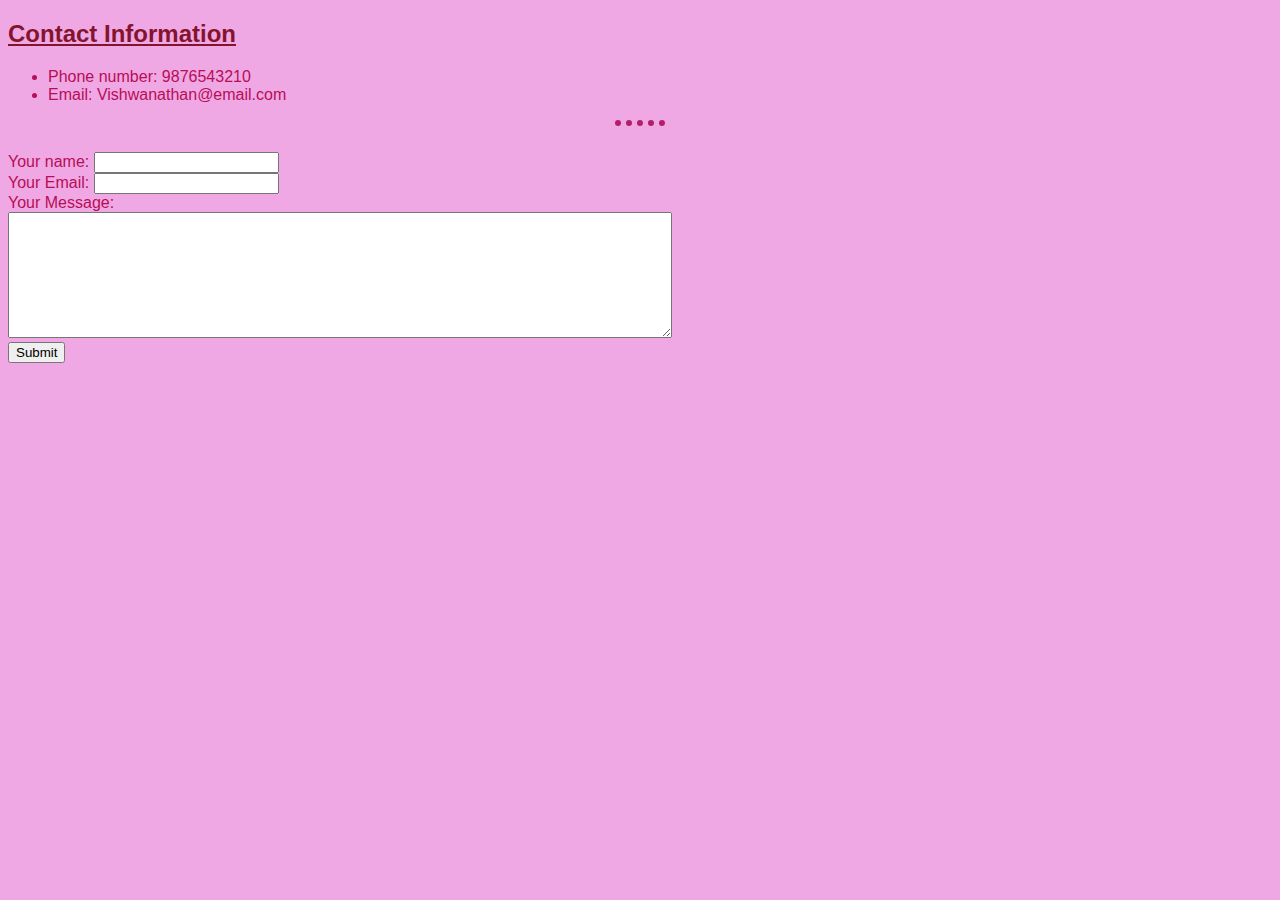
<file: cntct.html>
<!DOCTYPE html>
<html lang="en" dir="ltr">

<head>
  <meta charset="utf-8">
  <title>Contact Me</title>
  <link rel="stylesheet" href="css/style.css">
</head>

<body>
  <h2> <strong><u>Contact Information</u> </strong></h2>
  <ul>
    <li>Phone number: 9876543210</li>
    <li>Email: Vishwanathan@email.com</li>
  </ul>
<hr>
<br>
  <form action="mailto:vishwanathan.venkataraman27@gmail.com" method="post">
    <label>Your name: </label>
    <input type="text" name="name" value="">
    <br>
    <label>Your Email:</label>
    <input type="email" name="emaill" value="">
    <br>
    <label>Your Message:</label> <br>
    <textarea name="Message" rows="8" cols="80"></textarea>
    <br>
    <input type="submit" name="">

  </form>
</body>

</html>
</file>
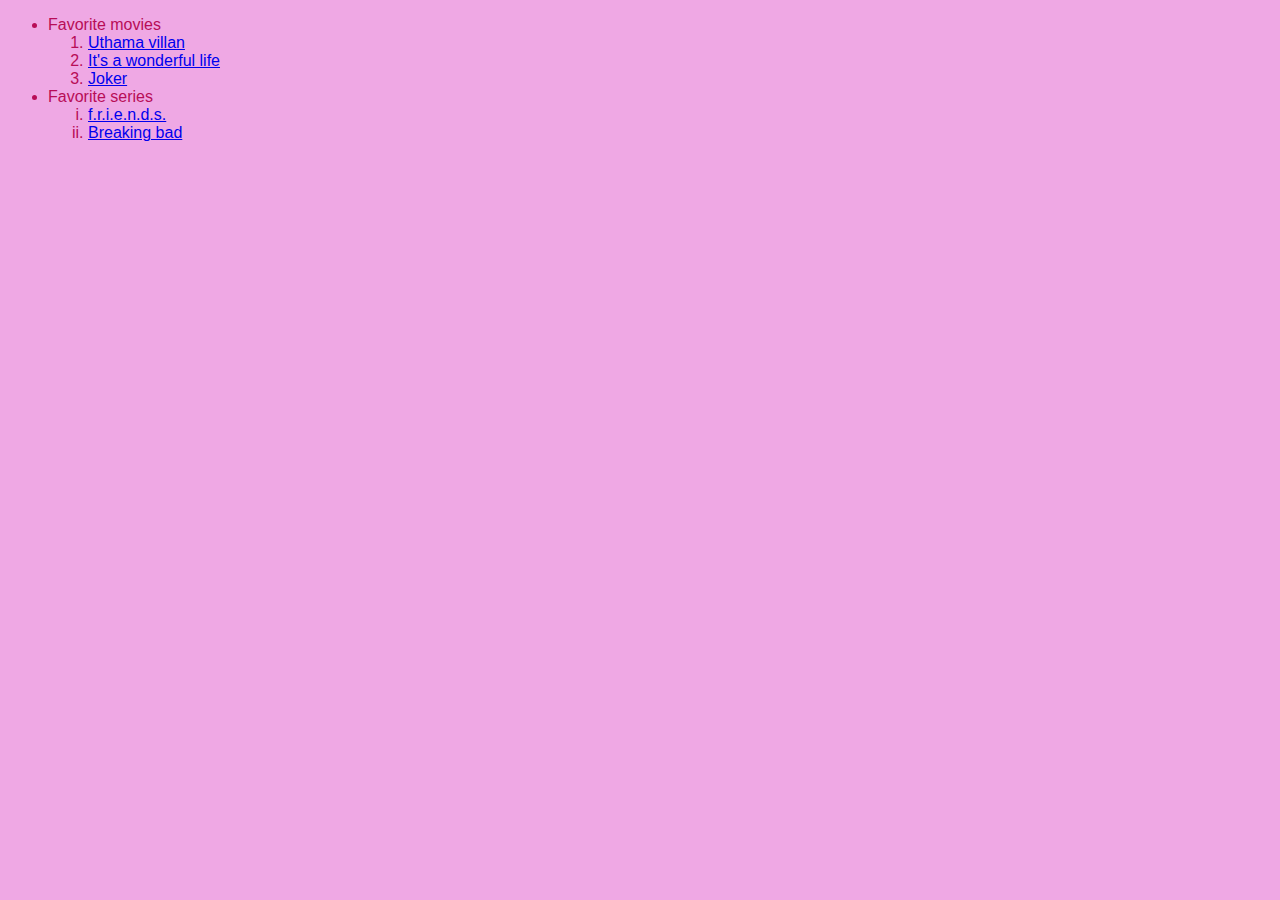
<file: fav.html>
<!DOCTYPE html>
<html lang="en" dir="ltr">
  <head>
    <meta charset="utf-8">
    <title>Favs</title>
    <link rel="stylesheet" href="css/style.css">
  </head>
  <body>
    <ul>
      <li>Favorite movies</li>
      <ol>
        <li><a href="https://www.imdb.com/title/tt3681422/?ref_=nm_flmg_act_9">Uthama villan</a></li>
        <li><a href="https://www.imdb.com/title/tt0038650/?ref_=nv_sr_srsg_2">It's a wonderful life</a></li>
        <li><a href="https://www.imdb.com/title/tt7286456/?ref_=nv_sr_srsg_0">Joker</a> </li>
      </ol>
      <li>Favorite series</li>
      <ol type=i>
        <li><a href="https://www.imdb.com/title/tt0108778/">f.r.i.e.n.d.s.</a></li>
        <li><a href="https://www.imdb.com/title/tt0903747/?ref_=nv_sr_srsg_3">Breaking bad</a></li>
      </ol>
    </ul>

  </body>
</html>
</file>
<file: css/style.css>
body
{
background-color:#efa8e4;
font-family: 'Ubuntu', sans-serif;
color: #b80d57;
}
hr
{
  border-style: dotted none none;
  width: 4%;
border-color: #b21f66;
  border-width: 6px;
}
h1
{
color: #84142d;
}
h2
{
color: #84142d;
}
h3
{
color: #84142d;
}
/*****************images***************/
.bike:hover
{
  background-color: #b21f66;;
}
.heart
{
  height: 55px;
  width: 55px;

}
.heart:hover
{
  background-color: #b21f66;
}
</file>
